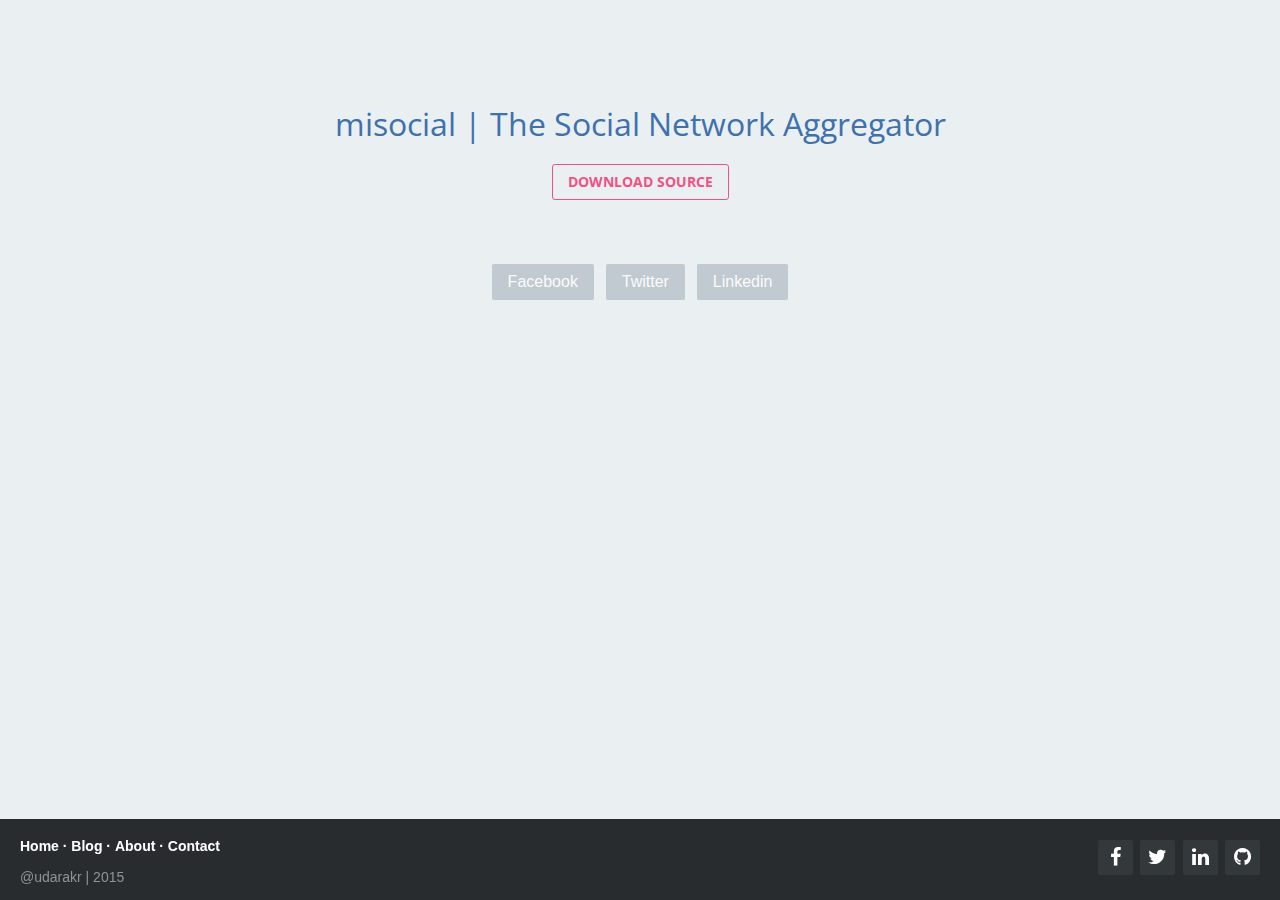
<file: index.html>
<!DOCTYPE html>
<html>

<head>

	<meta charset="utf-8">
	<meta http-equiv="X-UA-Compatible" content="IE=edge">
	<meta name="viewport" content="width=device-width, initial-scale=1">
	<meta name="keywords" content="footer, links, icons" />

	<title>misocial | home</title>

	<link rel="stylesheet" href="themes/default/css/main.css">
	<link rel="stylesheet" href="themes/default/css/footer.css">	
	<link rel="stylesheet" href="http://maxcdn.bootstrapcdn.com/font-awesome/4.2.0/css/font-awesome.min.css">

</head>

	<body>

		<header>

			<h1>misocial | The Social Network Aggregator</h1>
			<h2><a href="https://github.com/udarakr/misocial">Download Source</a></h2>

			<ul>
				<li><a href="#" class="misocial-facebook">Facebook</a></li>
				<li><a href="#" class="misocial-twitter">Twitter</a></li>
				<li><a href="#" class="misocial-linkedin">Linkedin</a></li>
			</ul>

		</header>

		<body>
			<div class="misocial-content">
			</div>
		</body>


		<footer class="footer-distributed">

			<div class="footer-right">

				<a href="https://www.facebook.com/udarakr"><i class="fa fa-facebook"></i></a>
				<a href="https://twitter.com/udarakr"><i class="fa fa-twitter"></i></a>
				<a href="https://lk.linkedin.com/in/udarakr"><i class="fa fa-linkedin"></i></a>
				<a href="https://github.com/udarakr/misocial"><i class="fa fa-github"></i></a>

			</div>

			<div class="footer-left">

				<p class="footer-links">
					<a href="#">Home</a>
					·
					<a href="#">Blog</a>
					·
					<a href="#">About</a>
					·
					<a href="#">Contact</a>
				</p>

				<p>@udarakr | 2015</p>
			</div>

			<!--Start include JS files-->
			<script src="https://ajax.googleapis.com/ajax/libs/jquery/2.1.4/jquery.min.js"></script>
			<script src="themes/default/js/main.js"></script>
			<script src="modules/facebook/facebook-sdk.js"></script> 

		</footer>

	</body>

</html>
</file>
<file: themes/default/css/main.css>
@import url('http://fonts.googleapis.com/css?family=Open+Sans:400,700');

*{
	padding:0;
	margin:0;
}

html{
	background-color: #eaf0f2;
}

body{
	font:14px/1.5 Arial, Helvetica, sans-serif;
}

header{
	text-align: center;
	padding-top: 100px;
	margin-bottom:200px;
}

header h1{
	font: normal 32px/1.5 'Open Sans', sans-serif;
	color: #3F71AE;
	padding-bottom: 16px;
}

header h2{
	color: #F05283;
}

header h2 a{
	color:inherit;
	text-decoration: none;
	display: inline-block;
	border: 1px solid #F05283;
	padding: 10px 15px;
	border-radius: 3px;
	font: bold 14px/1 'Open Sans', sans-serif;
	text-transform: uppercase;
}

header h2 a:hover{
	background-color:#F05283;
	transition:0.2s;
	color:#fff;
}

header ul {
	max-width: 600px;
	margin: 60px auto 0;
}

header ul a{
	text-decoration: none;
	color: #FFF;
	text-align: left;
	background-color: #B9C1CA;
	padding: 10px 16px;
	border-radius: 2px;
	opacity: 0.8;
	font-size: 16px;
	display: inline-block;
	margin: 4px;
	line-height: 1;
	outline: none;

	transition: 0.2s ease;
}

header ul li a.active{
	background-color: #66B650;
	pointer-events: none;
}

header ul li a:hover {
	opacity: 1;
}

header ul{
	list-style: none;
	padding: 0;
}

header ul li{
	display: inline-block;
}


footer{
	position: fixed;
	bottom: 0;
}

@media (max-height:800px){
	footer { position: static; }
	header { padding-top:40px; }
}
</file>
<file: themes/default/css/footer.css>
.footer-distributed{
	background-color: #292c2f;
	box-shadow: 0 1px 1px 0 rgba(0, 0, 0, 0.12);
	box-sizing: border-box;
	width: 100%;
	text-align: left;
	font: normal 16px sans-serif;

	padding: 15px 20px;
	margin-top: 80px;
}

.footer-distributed .footer-left p{
	color:  #8f9296;
	font-size: 14px;
	margin: 0;
}

/* Footer links */

.footer-distributed p.footer-links{
	font-size:14px;
	font-weight: bold;
	color:  #ffffff;
	margin: 0 0 10px;
	padding: 0;
}

.footer-distributed p.footer-links a{
	display:inline-block;
	line-height: 1.8;
	text-decoration: none;
	color:  inherit;
}

.footer-distributed .footer-right{
	float: right;
	margin-top: 6px;
	max-width: 180px;
}

.footer-distributed .footer-right a{
	display: inline-block;
	width: 35px;
	height: 35px;
	background-color:  #33383b;
	border-radius: 2px;

	font-size: 20px;
	color: #ffffff;
	text-align: center;
	line-height: 35px;

	margin-left: 3px;
}

/* If you don't want the footer to be responsive, remove these media queries */

@media (max-width: 600px) {

	.footer-distributed .footer-left,
	.footer-distributed .footer-right{
		text-align: center;
	}

	.footer-distributed .footer-right{
		float: none;
		margin: 0 auto 20px;
	}

	.footer-distributed .footer-left p.footer-links{
		line-height: 1.8;
	}
}
</file>
